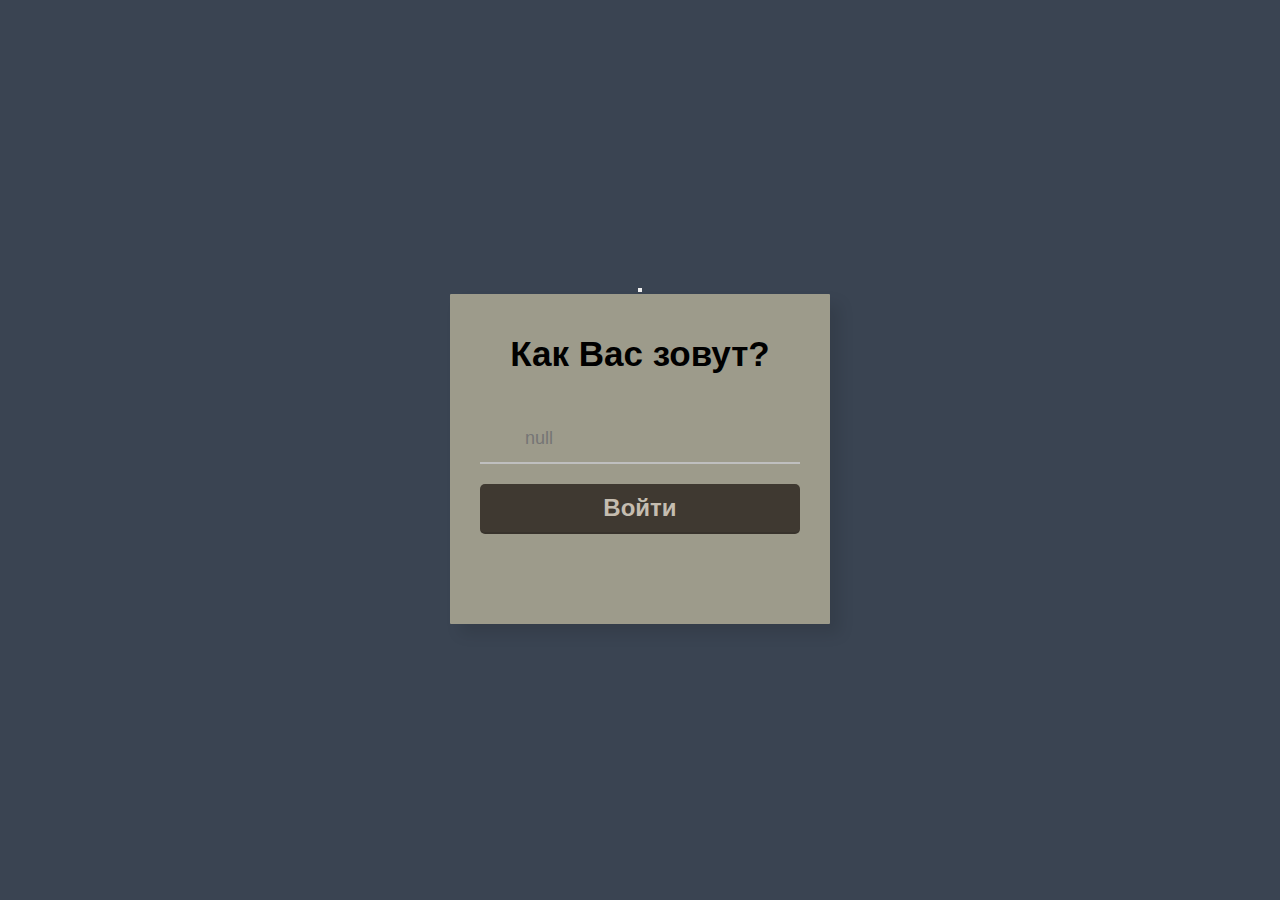
<file: index.html>
<!DOCTYPE html>
<html lang="en">
<head>
    <meta charset="UTF-8">
    <title>Tetris</title>
    <link rel="stylesheet" href="./public/css/registrationStyle.css">
</head>
<body>
    <script src="public/js/services/StorageService.js"></script>

    <div class="settings">
        <button id="rules"></button>
    </div>

    <div class="wrapper">
        <header>Как Вас зовут?</header>
        <form action="public/html/game.html" method="GET">
            <div class="field username">
                <div class="input-area">
                    <input type="text" name="username" placeholder="Your name">
                </div>
                <div class="error error-txt" id="error"></div>
            </div>
            <button type="submit" onclick="playClick()" onsubmit="playClick()">Войти</button>
        </form>
    </div>
    <script>
        function playClick() {
            let click = new Audio("./public/assets/sounds/click2.wav");
            click.play();
        }
        document.getElementsByName('username')[0].placeholder = getLastUser();
    </script>

    <script src="public/js/services/LoginFormValidation.js"></script>

</body>
</html>
</file>
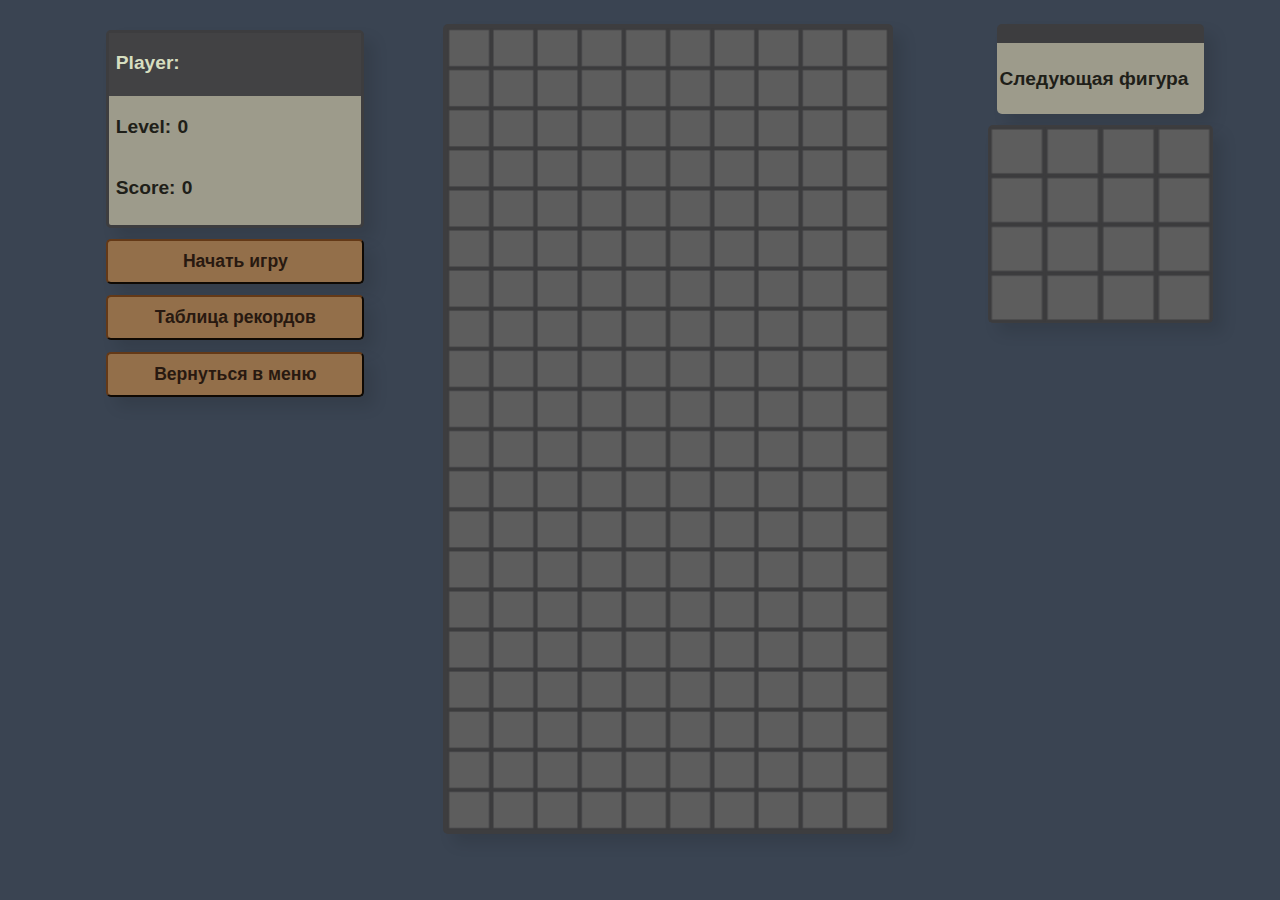
<file: public/html/game.html>
<!DOCTYPE html>
<html lang="en">
<head>
    <meta charset="UTF-8">
    <title>Tetris</title>
    <link rel="stylesheet" href="../css/gameStyle.css">
</head>
<body>
    <script src="../js/services/StorageService.js"></script>
    <script type="module" src="../js/services/SoundsService.js" defer></script>
    <script type="module" src="../js/GameController.js" defer></script>
    <div class="wrapper-control">
        <div class="game-info">
            <div id="game-info-player">
                <p>Player: </p>
                <p id="player-name"></p>
            </div>
            <div id="game-info-level">
                <p>Level: </p>
                <p id="player-level"></p>
            </div>
            <div id="game-info-score">
                <p>Score: </p>
                <p id="player-score"></p>
            </div>
        </div>
        <button class="control-button" id="start-game">Начать игру</button>
        <button class="control-button" id="show-score-table">Таблица рекордов</button>
        <form action="../../index.html" method="GET">
            <button class="control-button" onclick="playClick()">Вернуться в меню</button>
        </form>
    </div>

    <div class="wrapper-map">
        <canvas id='canvas'></canvas>
    </div>

    <div class="wrapper-next-figure-info">
        <div class="next-figure-canvas">
            <canvas id='next-canvas'></canvas>
        </div>
        <div class="next-figure-title">
            <p>Следующая фигура </p>
        </div>
    </div>

    <div class="loose-wrapper hidden" >
        <img src="../assets/images/game-over.png">
        <button class="control-button" id="restart-game">Пробовать снова</button>
        <button class="control-button" id="score-table">Таблица рекордов</button>
        <form action="../../index.html" method="GET">
            <button class="control-button" id="back-to-menu" onclick="playClick()">Вернуться в меню</button>
        </form>
    </div>

    <div class="wrapper-score-table">
        <button id="close">✕</button>
        <p id="table-title">Рейтинг ТОП-5</p>
        <div id="table"></div>
    </div>

    <script>
        document.getElementById("player-name").innerHTML = getLastUser();
        document.getElementById("player-level").innerHTML = "0";
        document.getElementById("player-score").innerHTML = "0";
        function playClick() {
            let click = new Audio("../assets/sounds/click2.wav");
            click.play();
        }
    </script>
    <script src="../js/components/ScoreTable.js"></script>

</body>
</html>
</file>
<file: public/css/registrationStyle.css>
*{
    margin: 0;
    padding: 0;
    box-sizing: border-box;
    font-family: "Poppins", sans-serif;
}
body{
    width: 100%;
    height: 100vh;
    display: flex;
    align-items: center;
    justify-content: center;
    flex-direction: column;
    background: #3A4452;
}

.wrapper{
    width: 380px;
    padding: 40px 30px 50px 30px;
    background: #9d9b8b;
    border-radius: 1px;
    text-align: center;
    box-shadow: 10px 10px 15px rgba(0,0,0,0.1);
}
.wrapper header{
    font-size: 35px;
    font-weight: 600;
}
.wrapper form{
    margin: 40px 0;
}
form .field{
    width: 100%;
    margin-bottom: 20px;
}
form .field.shake{
    animation: shake 0.3s ease-in-out;
}
@keyframes shake {
    0%, 100%{
        margin-left: 0px;
    }
    20%, 80%{
        margin-left: -12px;
    }
    40%, 60%{
        margin-left: 12px;
    }
}
form .field .input-area{
    height: 50px;
    width: 100%;
    position: relative;
}
form input{
    width: 100%;
    height: 100%;
    outline: none;
    padding: 0 45px;
    font-size: 18px;
    background: none;
    caret-color: #bfbfbf;
    border: 1px solid #bfbfbf;
    border-width: 0 0 2px 0;
    transition: all 0.2s ease;
}
form .field input:focus,
form .field.valid input{
    border-color: #bfbfbf;
}
form .field.shake input,
form .field.error input{
    border-color: #8d2931;
}
form .field .error-txt{
    color: #8d2931;
    text-align: left;
    margin-top: 5px;
}
form .field .error{
    display: none;
}
form .field.shake .error,
form .field.error .error{
    display: block;
}
form button[type="submit"]{
    height: 50px;
    width: 100%;
    padding: 0;
    border: none;
    cursor: pointer;
    border-radius: 5px;
    border-bottom: 2px solid rgba(0,0,0,0.1);
    transition: all 0.3s ease;

    font-weight: 600;
    font-size: 1.5em;
    background-color: #3f3931;
    color: #c5bdb0;
}
form button[type="submit"]:hover{
    background-color: #936f4a;
    color: #31383f;
}
</file>
<file: public/css/gameStyle.css>
*{
    box-sizing: border-box;
    font-family: "Poppins", sans-serif;

    --board-height: 90vh;
    --board-width: 50vh;
    --control-board-width: 30vh;
    --next-figure-board-width: 25vh;
    --next-figure-board-height: 22vh;
    --next-figure-p-width: 25vh;
    --next-figure-p-height: 7vh;

    --margin-between-elements: 0.7rem;

    --text-font-size: 1.2em;
    --text-font-weight: 600;
}
body{
    background: #3A4452;
    display: flex;
    flex-wrap: wrap;
    justify-content: space-around;
    align-items: center;
    margin-left: 4rem;
    margin-top: 1.5rem;
}

/* ---------- control wrapper ---------- */
.wrapper-control{
    width: var(--control-board-width);
    height: var(--board-height);
    padding: 0.5% 0.5% 0.1% 0.5%;
    text-align: center;
}
.game-info{
    background: #9d9b8b;
    color: #1f1f19;
    width: var(--control-board-width) - 1%;
    height: calc(var(--next-figure-board-height) );

    border-radius: 5px;
    border: solid #3d3d3f;
    box-shadow: 10px 10px 15px rgb(0 0 0 / 10%);
    display: flex;
    flex-direction: column;
}
.game-info p{
    margin-left: 0.4rem;
    gap: 0.7rem;
}

#game-info-player{
    display: flex;
    height: 33%;
    font-size: var(--text-font-size);
    font-weight: var(--text-font-weight);
    background: #424244 !important;
    color: #d6dec0 !important;
}
#game-info-level,
#game-info-score {
    display: flex;
    height: 32%;
    font-size: var(--text-font-size);
    font-weight: var(--text-font-weight);
}

.control-button{
    margin-top: var(--margin-between-elements);
    width: 100%;
    height: 5vh;
    background-color: #936f4a;
    color: #281910;

    font-weight: 600;
    font-size: 1.1em;
    border-radius: 5px;
    border-color: #643917;
    box-shadow: 10px 10px 15px rgb(0 0 0 / 10%);
}

.control-button:hover{
    background-color: #69472f;
    color: #f3d9c7;
}

/* ---------- game wrapper ---------- */
.wrapper-map{
    width: var(--board-width);
    height: var(--board-height);
    border-radius: 5px;
    text-align: center;
    box-shadow: 10px 10px 15px rgba(0,0,0,0.1);
    display: flex;
    padding: 0.3% 0.3% 0.3% 0.3%;
    background-color: #3d3d3f;
}
#canvas{
    width: 100%;
    height: 100%;
}

/* ---------- next figure info wrapper ---------- */
.wrapper-next-figure-info{
    width: var(--control-board-width);
    height: var(--board-height);
    display: flex;
    flex-wrap: wrap;
    flex-direction: column-reverse;
    justify-content: flex-end;
    gap: 0.7rem;
    align-items: center;
}

.next-figure-canvas{
    background-color: #3d3d3f;
    width: var(--next-figure-board-width);
    height: var(--next-figure-board-height);
    box-shadow: 10px 10px 15px rgb(0 0 0 / 10%);
    padding: 0.5% 0.5% 0.5% 0.5%;
    border-radius: 5px;
}

#next-canvas{
    width: 100%;
    height: 100%;
}

.next-figure-title{
    width: 23vh;
    height: 10vh;
    border-radius: 5px;
    text-align: center;
    box-shadow: 10px 10px 15px rgb(0 0 0 / 10%);
    display: flex;
    padding: 0.5% 0.5% 0.5% 0.5%;
    background: #9d9b8b;
    border: solid #3d3d3f;
    border-width: 1.2rem 0 0 0;
}
.next-figure-title p{
    color: #1f1f19;
    font-weight: var(--text-font-weight);
    font-size: var(--text-font-size);
    display: flex;
    flex-direction: column-reverse;
    justify-content: space-around;

    margin: 0 5% 0 0;
    padding: 0.5% 0.5% 0.5% 0.5%;
}

/* ---------- score table wrapper ---------- */
.wrapper-score-table{
    background-color: rgba(124, 124, 124, 0.9);
    position: absolute;
    width: 45vw;
    height: 90vh;
    display: none;
}
#table-title{
    color: #1f1f19;
    font-weight: 700;
    font-size: 2em;
    display: flex;
    flex-direction: row;
    justify-content: space-around;

    margin: 0 5% 0 0;
    padding: 0.5% 0.5% 0.5% 0.5%;
}

#table {
    width: 100%;
    margin-top: 1em;
    display: flex;
    justify-content: center;
    font-size: 1.3em;
    font-weight: 700;
}
#table th {
    font-weight: bold;
    padding: 5px;
    border: 5px solid #464d20;
    margin: 1% 1% 1% 1%;
    background: #464d20;
    color: #e3e3cd;

}
#table td {
    padding: 5px;
    border: 5px solid #9db041;
    background: #9db041;
    margin: 1% 1% 1% 1%;
    color: #1f1f19;
}
#close{
    display: flex;
    width: 4.5vh;
    height: 4.5vh;
    background-color: #ab4133;
    color: #000000;

    font-weight: 600;
    font-size: 1.2em;
    border-color: #2c1c0f;
    box-shadow: 10px 10px 15px rgb(0 0 0 / 10%);
}
#close:hover{
    background-color: #a9230a;
}

/* ---------- loose wrapper ---------- */
.loose-wrapper{
    background-color: rgba(197, 197, 197, 0.9);
    position: fixed;
    left: 0;
    top: 0;
    width: 100vw;
    height: 100vh;
    display: flex;
    flex-direction: column;
    align-content: center;
    justify-content: center;
    align-items: center;

    transition-duration: 500ms;
    transition-timing-function: ease-in-out;
}

.hidden{
    transform: translate(0, -100vh);
}

#restart-game,
#score-table,
#back-to-menu{
    width: 50vw;
}
</file>
